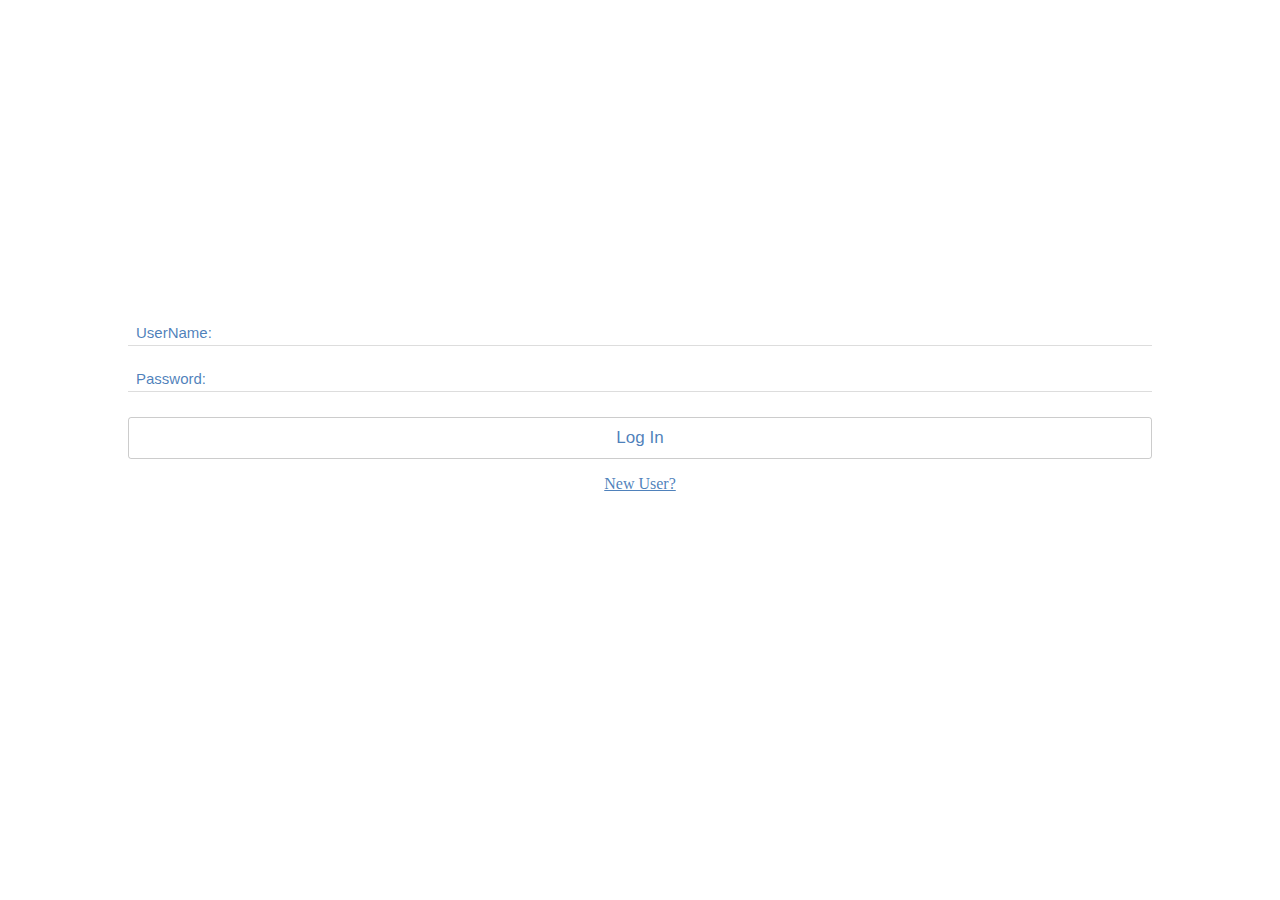
<file: www/index.html>
<!DOCTYPE HTML>
<html>
<head>
    <meta charset="utf-8">
    <meta name="viewport" content="width=device-width, height=device-height, initial-scale=1, maximum-scale=1, user-scalable=no">
    <link rel="stylesheet" href="components/loader.css">
    <script src="components/loader.js"></script>
    <link rel="stylesheet" href="css/style.css"/>
    <script src="js/welcomePage.js"></script>
    <script>
        //
        // TODO: Write JavaScript code here
        //
        
        ons.bootstrap();
        // ons.disableAutoStatusBarFill();
    </script>
</head>
<body>
    <!-- TODO: Please edit here -->
        
    </ons-page>
        <ons-row align="center" id="user_row">
            <ons-col>
            	<input class='text-input--underbar' id='user_name' placeholder="UserName:"/>
            	<input class='text-input--underbar' type="password" id="password" placeholder="Password:"/>
            <br />
            	<ons-button  id="log_in_button" modifier="light">Log In</ons-button>
				<p><a href="new_user_page.html">New User?</a></p>
            </ons-col>
			<br />
        </ons-row>
    </ons-page>
</body>
</html>
</file>
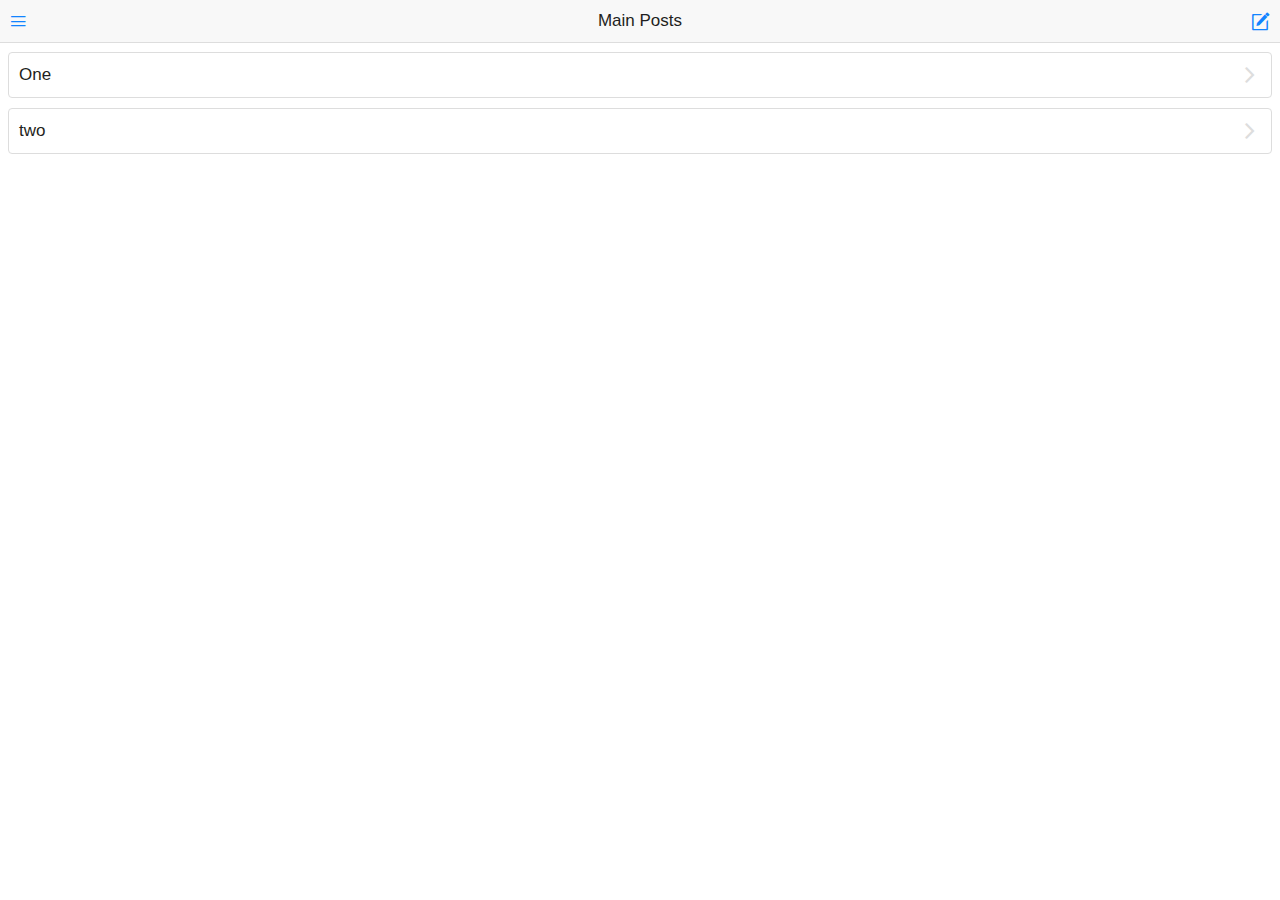
<file: www/mainContainer.html>
<!DOCTYPE HTML>
<html>
<head>
    <meta charset="utf-8">
    <meta name="viewport" content="width=device-width, height=device-height, initial-scale=1, maximum-scale=1, user-scalable=no">
    <link rel="stylesheet" href="components/loader.css">
    <script src="components/loader.js"></script>
    <script>
        //
        // TODO: Write JavaScript code here
        //
        ons.bootstrap();
        // ons.disableAutoStatusBarFill();  // (Monaca enables StatusBar plugin by default)
    </script>
    
    <script src="js/mainContainer.js"></script>
    <script src="js/main_posts.js"></script>
	<script src="js/detail.js"></script>
	<script src="js/settings.js"></script>
	<script src="js/my_posts_page.js"></script>
	
	<link href="css/homePage.css" rel="stylesheet"/>
	<link href="css/post_detail.css" rel="stylesheet"/>
	<link href="css/main_posts.css" rel="stylesheet"/>
	<link href="css/settings.css" rel="stylesheet"/>
	<link href="css/my_posts_page.css" rel="stylesheet"/>
	<link href="css/home_posts.css" rel="stylesheet"/>
	
	<!-- dialog template -->
	<ons-template id="writing_post.html">
		<ons-dialog var="writing_dialog" cancelable style="height:60%">
			<ons-toolbar inline>
        		<div class="center">
          			New Post
        		</div>
            </ons-toolbar>
            <p>
            	<input class="text-input" id="new_post_title" placeholder="Title">
            </p>
            <p>
				<textarea class="textarea" id="new_post_content" placeholder="Write a new post..." ></textarea>
			</p>
			<p>
				<ons-button modifier="light" 
				style="text-align:center; 
						color:rgba(38, 100, 171, 0.81);" 
				onclick="
					$.ajax({
            			url: api_prefix + 'post',
            			type: 'POST',
            			dataType: 'json',
            			data: {
              				'title': $('#new_post_title').val(),
              				'content': $('#new_post_content').val(),
             			 	'userID': localStorage.userID
            			},
            			success: function( data, status ) {
                			if ( data.status == '1' ) {
                				writing_dialog.destroy();
                				if ( get_post_and_update ) {
                					get_post_and_update();
                				}
                			}
            			}
          			});
				">
					Submit
				</ons-button>
			</p>
		</ons-dialog>
	</ons-template>
</head>
<body>
    <!-- TODO: Please edit here -->
    <ons-sliding-menu var="slidingMenu" menu-page="menu.html" main-page="homeController.html" side="left" type="reveal" max-slide-distance="200px">
    </ons-sliding-menu>

</body>
</html>
</file>
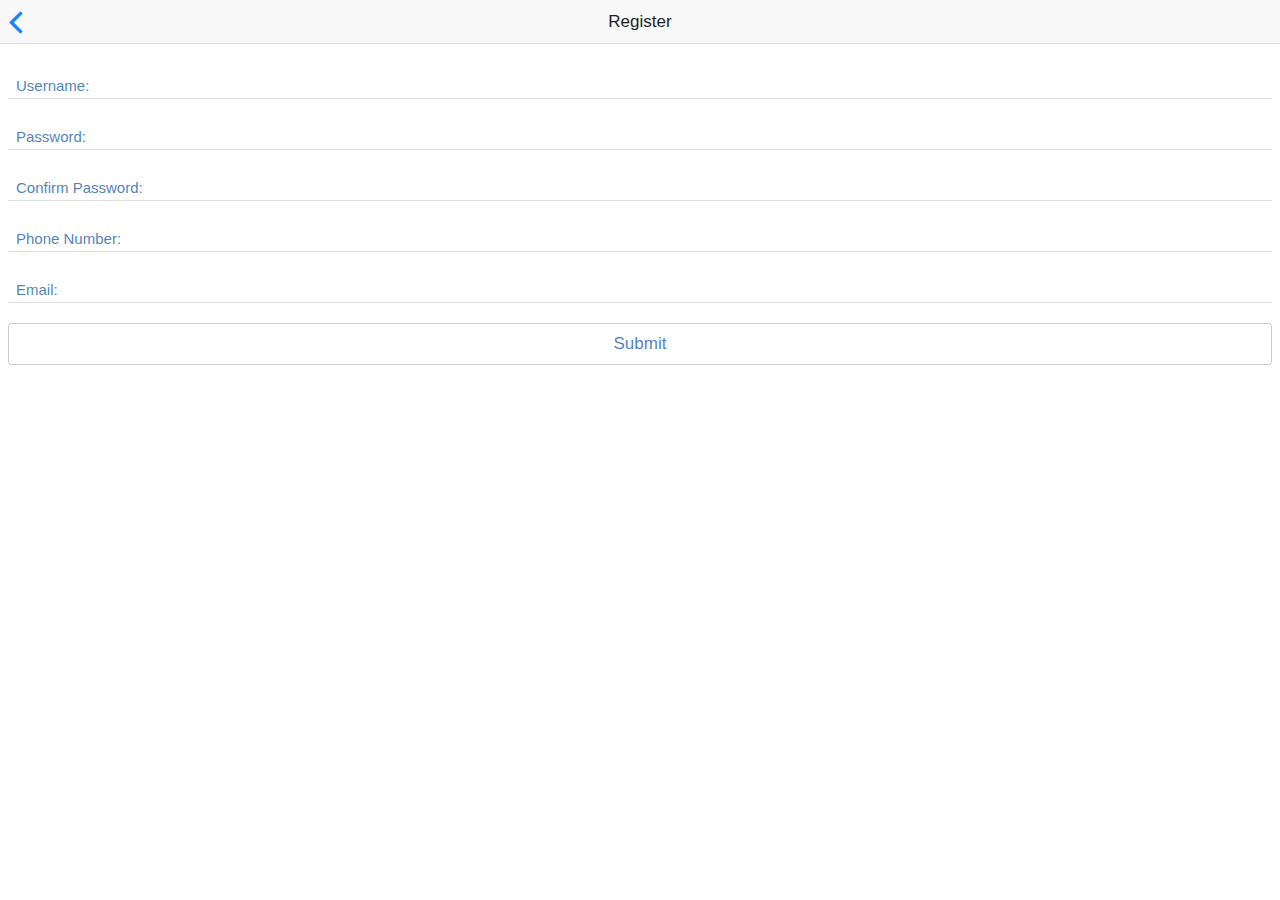
<file: www/new_user_page.html>
<!DOCTYPE HTML>
<html>
<head>
    <meta charset="utf-8">
    <meta name="viewport" content="width=device-width, height=device-height, initial-scale=1, maximum-scale=1, user-scalable=no">
    <link rel="stylesheet" href="components/loader.css">
    <script src="components/loader.js"></script>
    <script>
        //
        // TODO: Write JavaScript code here
        //
        ons.bootstrap();
        // ons.disableAutoStatusBarFill();

    </script>
    
    <link href="css/new_user_page.css" rel="stylesheet"/>
    <script src="js/new_user_page.js"></script>
</head>
<body>
    <!-- TODO: Please edit here -->
    <ons-page id="new_user_page">
		<ons-toolbar>
			<div class="center">
				Register
			</div>
			<div class="left">
				<ons-back-button onclick="window.location.href='index.html';">
				</ons-back-button>
			</div>
		</ons-toolbar>
    	<div class="content-padded">
    		<form action="" method="post" id="new_user_page_form">
    			<p>
    				<input class="text-input--underbar" id="username" placeholder="Username:"/>
    			</p>
    			<p>
    				<input class="text-input--underbar" id="password" placeholder="Password:" type="password"/>
    			<p>
				<p>
    				<input class="text-input--underbar" id="password" placeholder="Confirm Password:" type="password"/>
    			<p>
    			<p>
    				<input class="text-input--underbar" id="phoneNumber" placeholder="Phone Number:"/>
    			</p>
    			<p>
    				<input class="text-input--underbar" id="email" placeholder="Email:"/>
    			<p>
    			<p>
    				<ons-button modifier="light" id="new_user_page_submitButton">Submit</ons-button>
    			</p>
    		</form>
    	</div>
    </ons-page>
</body>
</html>
</file>
<file: www/components/loader.css>
/**
 * This is an auto-generated code by Monaca JS/CSS Components.
 * Please do not edit by hand.
 */

/*** <GENERATED> ***/

/*** <Start:monaca-onsenui> ***/
/*** <Start:monaca-onsenui LoadCss:"components/monaca-onsenui/css/onsenui.css"> ***/
@import url("monaca-onsenui/css/onsenui.css");
/*** <End:monaca-onsenui LoadCss:"components/monaca-onsenui/css/onsenui.css"> ***/
/*** <Start:monaca-onsenui LoadCss:"components/monaca-onsenui/css/onsen-css-components-blue-basic-theme.css"> ***/
@import url("monaca-onsenui/css/onsen-css-components-blue-basic-theme.css");
/*** <End:monaca-onsenui LoadCss:"components/monaca-onsenui/css/onsen-css-components-blue-basic-theme.css"> ***/
/*** <Start:monaca-onsenui LoadCss:"components/monaca-onsenui/css/onsen-css-components-blue-theme.css"> ***/
@import url("monaca-onsenui/css/onsen-css-components-blue-theme.css");
/*** <End:monaca-onsenui LoadCss:"components/monaca-onsenui/css/onsen-css-components-blue-theme.css"> ***/
/*** <End:monaca-onsenui> ***/
</file>
<file: www/css/style.css>
#user_row{
    position: absolute;
    top: 35%;
}

#user_row input {
    margin-bottom: 15px;
    width: 80%;
}

#user_row ::-webkit-input-placeholder {
	color: rgba(38, 100, 171, 0.81);

}

#user_row ons-button {
	margin-top: 10px;
	width: 80%;
	color: rgba(38, 100, 171, 0.81);
}

#user_row a:visited {
	color : rgba(38, 100, 171, 0.81);
}

#user_row a:link {
	color : rgba(38, 100, 171, 0.81);
}

#user_row a:hover {
	color: grey;
}
</file>
<file: www/css/homePage.css>
/* This is a CSS file */
.square_posts {
}

body{
	color: rgba(38, 100, 171, 0.81);

}

ons-dialog p {
  margin-left: 10px;
  margin-right: 10px;
}

ons-dialog textarea {
	width: 100%;
	height: 150px;
	display: inline;
}

ons-dialog input {
	width: 100%;
}

ons-dialog ons-button {
	width: 100%;
	color: rgba(38, 100, 171, 0.81);
}
</file>
<file: www/css/post_detail.css>
/* This is a CSS file */
#post_detail_page #post_detail_content{
	width: 100%;
	margin: 0;
	padding: 0;
}

#post_detail_page #post_detail_title
{
	text-align: center;
	padding: 0;
	margin: 0;
}

#post_detail_page ons-button {
	width: 100%;
	text-align: center;
	
	color: #dc5236;
}
</file>
<file: www/css/main_posts.css>
/* This is a CSS file */
#main_post_list ons-list {
	margin-top: 10px;
}

#main_post_list    .item {
      padding: 10px;
      line-height: 1;
    }
#main_post_list    .item-thum {
      background-color: #ccc;
      width: 50px;
      height: 50px;
      border-radius: 4px;
    }
#main_post_list    .item-title {
      font-size: 15px;
      font-weight: 500;
    }
#main_post_list    .item-desc {
      font-size: 14px;
      color: #666;
      line-height: 1.3;
      margin: 4px 0 0 0;
      padding: 0 30px 0 0;
    }
#main_post_list    .item-label {
      font-size: 12px;
      color: #999;
      float: right;
    }
</file>
<file: www/css/settings.css>
/* This is a CSS file */
#settings_page input {
	width: 100%;
}

#settings_page ::-webkit-input-placeholder {
	color: rgba(38, 100, 171, 0.81);
}
</file>
<file: www/css/my_posts_page.css>
#my_posts_page    .item {
      padding: 10px;
      line-height: 1;
    }
#my_posts_page   .item-thum {
      background-color: #ccc;
      width: 50px;
      height: 50px;
      border-radius: 4px;
    }
#my_posts_page    .item-title {
      font-size: 15px;
      font-weight: 500;
    }
#my_posts_page    .item-desc {
      font-size: 14px;
      color: #666;
      line-height: 1.3;
      margin: 4px 0 0 0;
      padding: 0 30px 0 0;
    }
#my_posts_page    .item-label {
      font-size: 12px;
      color: #999;
      float: right;
    }
</file>
<file: www/css/home_posts.css>
/* This is a CSS file */
/* This is a CSS file */
#Home_post_list ons-list {
	margin-top: 10px;
}

#Home_post_list    .item {
      padding: 10px;
      line-height: 1;
    }
#Home_post_list    .item-thum {
      background-color: #ccc;
      width: 50px;
      height: 50px;
      border-radius: 4px;
    }
#Home_post_list    .item-title {
      font-size: 15px;
      font-weight: 500;
    }
#Home_post_list    .item-desc {
      font-size: 14px;
      color: #666;
      line-height: 1.3;
      margin: 4px 0 0 0;
      padding: 0 30px 0 0;
    }
#Home_post_list    .item-label {
      font-size: 12px;
      color: #999;
      float: right;
    }
</file>
<file: www/css/new_user_page.css>
/* This is a CSS file */
#new_user_page form {
	width: 100%;
}

#new_user_page form p {
	margin-bottom: 20px;
}

#new_user_page input {
	width: 100%;
}

#new_user_page ::-webkit-input-placeholder {
	color : rgba(38, 100, 171, 0.81);
}

#new_user_page ons-button {
	width: 100%;
	color : rgba(38, 100, 171, 0.81);
	text-align: center;
}
</file>
